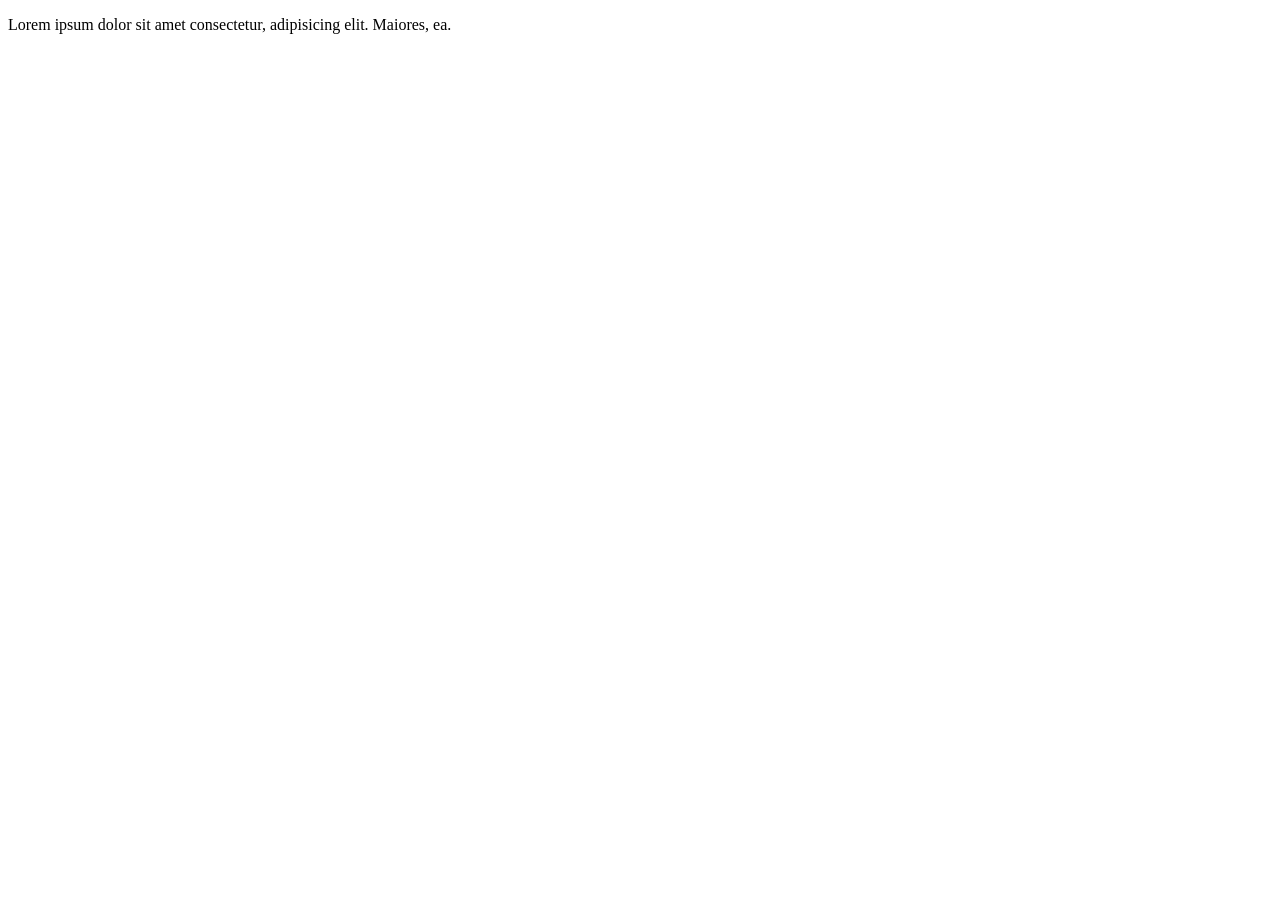
<file: hobby.html>
<!DOCTYPE html>
<html lang="en">
<head>
    <meta charset="UTF-8">
    <meta name="viewport" content="width=device-width, initial-scale=1.0">
    <title>Hobby Site</title>
    <link rel="stylesheet" href="style.css">
    <script src="script.js" defer></script>
</head>
<body class="hobby">
    <p>Lorem ipsum dolor sit amet consectetur, adipisicing elit. Maiores, ea.</p>
</body>
</html>
</file>
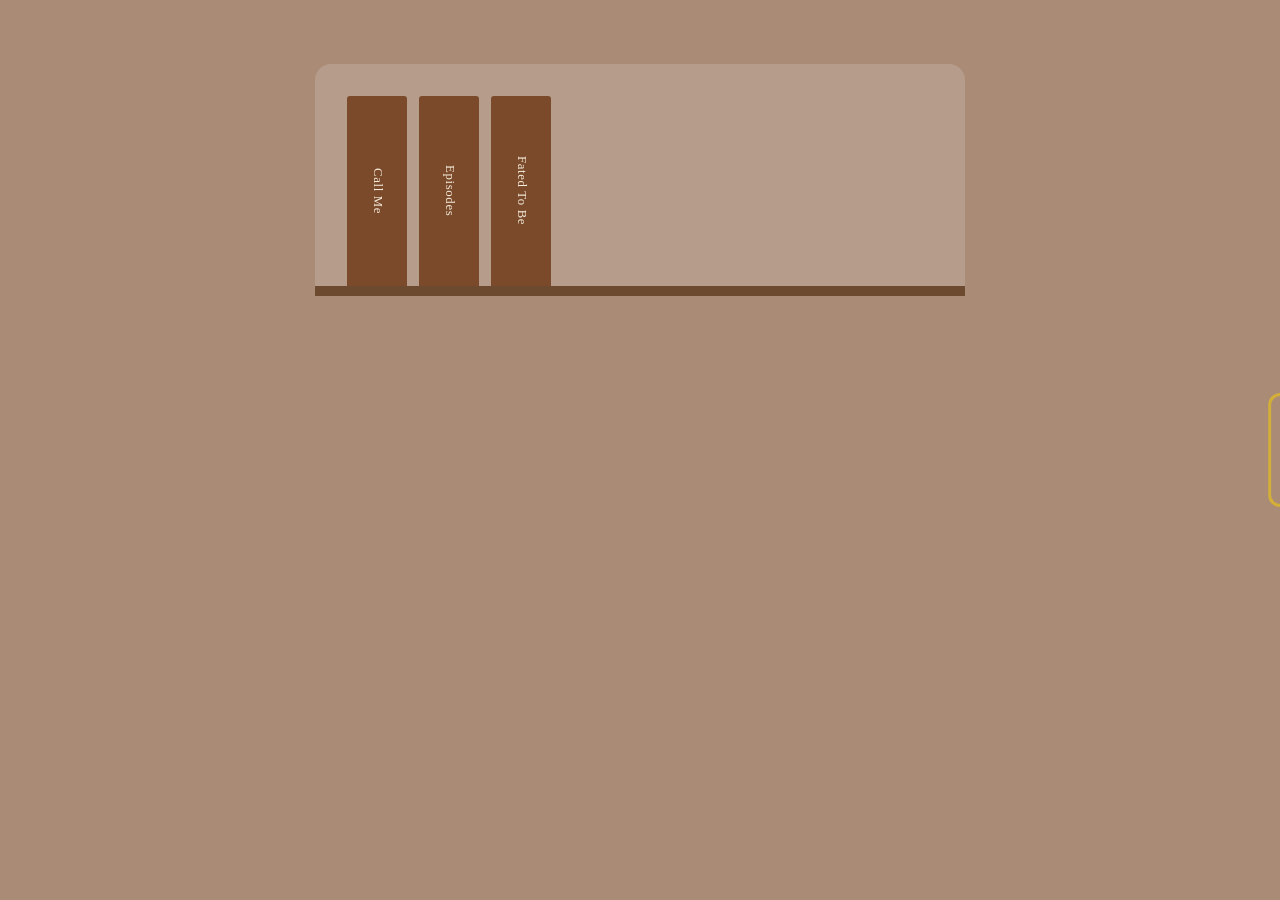
<file: library.html>
<!DOCTYPE html>
<html lang="en">
<head>
    <meta charset="UTF-8">
    <meta name="viewport" content="width=device-width, initial-scale=1.0">
    <title>library Archives</title>
    <link rel="stylesheet" href="style.css">
    <script src="script.js" defer></script>
</head>
<body class="page-library">
    <nav class="mobile-nav">
  <a href="index.html">Home</a>
</nav>
    <a href="index.html" class="pull-tab">
        <span class="tab-label">Back Home</span>
    </a>

    <div class="fade-wrapper">
    <div class="bookshelf">

        <div class="book-slot">
            <div class="book" id="book1">
                <div class="book-spine">
                    <!-- <img src="images/library/book1-spine.png" alt="Book 1 spine"> -->
                    <span class="spine-title">Call Me</span>
                </div>
                <div class="book-cover">
                    <!-- <img src="images/library/book1-cover.png" alt="Book 1 cover"> -->
                </div>
            </div>
        </div>

        <div class="book-slot">
            <div class="book" id="book2">
                <div class="book-spine">
                    <!-- <img src="images/library/book2-spine.png" alt="Book 2 spine"> -->
                    <span class="spine-title">Episodes</span>
                </div>
                <div class="book-cover">
                    <!-- <img src="images/library/book2-cover.png" alt="Book 2 cover"> -->
                </div>
            </div>
        </div>
        

        <div class="book-slot">
            <div class="book" id="book3">
                <div class="book-spine">
                    <!-- <img src="images/library/book2-spine.png" alt="Book 2 spine"> -->
                    <span class="spine-title">Fated To Be</span>
                </div>
                <div class="book-cover">
                    <!-- <img src="images/library/book2-cover.png" alt="Book 2 cover"> -->
                </div>
            </div>
        </div>


    </div>
</div>

<div class="book-flashcard" id="flashcard1">
  <button class="flashcard-close" aria-label="Close">×</button>
  <div class="flashcard-cover">
    <!-- <img src="images/library/book1-cover.png" alt="Book 1 cover"> -->
  </div>
  <div class="flashcard-info">
    <h3>Call Me</h3>
    <p class="flashcard-author">by Xel</p>
    <p class="flashcard-desc">What happens when a tired business man who overworked himself heads to a bar way out of his timely schedule? s</p>
    <a href="https://ellipsus.com/read/ktJkqi5ER9jlUjnnR1QNW/Call-Me" target="_blank" class="read-me-btn">Read Me Here!</a>
  </div>
</div>

<div class="book-flashcard" id="flashcard2">
  <button class="flashcard-close" aria-label="Close">×</button>
  <div class="flashcard-cover">
    <!-- <img src="images/library/book2-cover.png" alt="Book 2 cover"> -->
  </div>
  <div class="flashcard-info">
    <h3>Episodes</h3>
    <p class="flashcard-author">by Xel</p>
    <p class="flashcard-desc">A traumatic childhood leads into an even more unlucky life. In a spark of hope he finds a new friend, named Lucia. </p>
    <a href="https://ellipsus.com/read/17R2H6dhRuroZtHKrq8zqm/Episodes" target="_blank" class="read-me-btn">Read Me Here!</a>
  </div>
</div>

<div class="book-flashcard" id="flashcard3">
  <button class="flashcard-close" aria-label="Close">×</button>
  <div class="flashcard-cover">
    <!-- <img src="images/library/book2-cover.png" alt="Book 2 cover"> -->
  </div>
  <div class="flashcard-info">
    <h3>Fated To Be</h3>
    <p class="flashcard-author">by Xel</p>
    <p class="flashcard-desc">Prom starts in a month and a half. Dokja, Sooyoung and the others are going with their daily lives,
       unbeknowst to them about something that's forming in between the lines of their friendship. 
       Will they make the most out of prom? Or something else will happen? Read on! </p>
    <a href="https://ellipsus.com/read/17R2H6dhRuroZtHKrq8zqm/Episodes" target="_blank" class="read-me-btn">Read Me Here!</a>
  </div>
</div>

</body>
</html>

<!-- https://colorhunt.co/palette/1d4533f7eae0f9d2ba5e3122 -->
</file>
<file: style.css>
/* =====================================================
   GLOBAL STYLES
   (shared across every page, desktop + mobile)
   ===================================================== */

.mobile-nav {
  display: none;
}

.fade-wrapper {
  animation: fadeIn 0.8s ease-in;
  position: relative;
  z-index: 1;
}

* {
  box-sizing: border-box;
}

/* =====================================================
   GLOBAL KEYFRAMES
   ===================================================== */

@keyframes fadeIn {
  from { opacity: 0; }
  to   { opacity: 1; }
}

@keyframes blinkCursor {
  0%, 50%      { opacity: 1; }
  50.01%, 100% { opacity: 0; }
}


/* =====================================================
   MAINPAGE — DESKTOP
   ===================================================== */

body.mainpage {
  background-color: #000000;
  color: #ffffff;
}

/* ----- START: infoboxme + introbox ----- */

.mainpage .infoboxme {
  border-radius: 30px;
  padding: 1.1rem;
  background-color: rgba(0, 0, 0, 0.4);
  margin-top: 7.5rem;
  max-width: 490px;
  margin-left: auto;
  margin-right: auto;
  transition: transform 0.3s ease, background-color 0.8s ease;
}

.mainpage .introbox {
  border: 2px solid #b829f7;
  border-radius: 30px;
  box-shadow: 
    0 0 12px #b829f7, 
    0 0 24px rgba(184, 41, 247, 0.7),
    0 20px 40px rgba(0, 0, 0, 0.6);
  padding: 1.1rem;
  background-color: rgba(0, 0, 0, 0.4);
  margin-top: 7.5rem;
  max-width: 490px;
  margin-left: auto;
  margin-right: auto;
  transition: transform 0.3s ease, border-width 0.3s ease, box-shadow 0.3s ease,
              background-color 0.8s ease, border-color 0.8s ease;
}

.mainpage .infoboxme:hover {
  transform: translateY(-6px);
}

.mainpage .introbox:hover {
  transform: translateY(-6px);
  border-width: 4px;
  box-shadow: 
    0 0 20px #b829f7, 
    0 0 40px rgba(184, 41, 247, 0.9),
    0 20px 40px rgba(0, 0, 0, 0.6);
}

.mainpage .content-box {
  display: flex;
  flex-direction: column;
  gap: 0.75rem;
  align-items: center;
  text-align: center;
}

.mainpage .names {
  font-size: 38px;
  letter-spacing: 0.05em;
  margin-bottom: 0;
  font-family: "Audiowide", sans-serif;
  cursor: default;
  text-decoration: underline;
}

.mainpage .meinfo {
  font-size: 15px;
  margin-top: 0;
  text-decoration: underline;
  font-family: "Audiowide", sans-serif;
  cursor: default;
}

.mainpage .meinfo.typing::after,
.mainpage .meinfo.typed-done::after {
  content: '|';
  display: inline-block;
  margin-left: 2px;
  animation: blinkCursor 0.8s steps(1) infinite;
}

/* ----- END: infoboxme + introbox ----- */


/* ----- START: threecards + flip mechanism ----- */

.mainpage .threecards {
  display: flex;
  flex-direction: row;
  gap: 1.5rem;
  justify-content: center;
  max-width: 490px;
  margin: 3rem auto 0;
  flex-wrap: nowrap;
}

.mainpage .flip-card {
  perspective: 1000px;
  flex: 1;
  min-width: 0;
}

.mainpage .flip-card-inner {
  position: relative;
  width: 100%;
  height: 100%;
  min-height: 150px;
  transition: transform 0.4s ease;
  transform-style: preserve-3d;
}

@media (hover: hover) {
  .mainpage .flip-card:hover .flip-card-inner {
    transform: rotateY(180deg);
  }
}

.mainpage .flip-card.flipped .flip-card-inner {
  transform: rotateY(180deg);
}

.mainpage .flip-card-front,
.mainpage .flip-card-back {
  position: absolute;
  width: 100%;
  height: 100%;
  backface-visibility: hidden;
  display: flex;
  align-items: center;
  justify-content: center;
}

.mainpage .flip-card-back {
  transform: rotateY(180deg);
}

.mainpage .cardleft,
.mainpage .cardmiddle,
.mainpage .cardright,
.mainpage .cardleft-back,
.mainpage .cardmiddle-back,
.mainpage .cardright-back {
  border: 2px solid #b829f7;
  border-radius: 30px;
  box-shadow: 
    0 0 12px #b829f7, 
    0 0 24px rgba(184, 41, 247, 0.7),
    0 20px 40px rgba(0, 0, 0, 0.6);
  padding: 1.1rem;
  background-color: rgba(0, 0, 0, 0.4);
  transition: background-color 0.8s ease, border-color 0.8s ease;
}

.mainpage .cardleft:hover,
.mainpage .cardmiddle:hover,
.mainpage .cardright:hover {
  transform: translateY(-6px);
  border-width: 4px;
  box-shadow: 
    0 0 20px #b829f7, 
    0 0 40px rgba(184, 41, 247, 0.9),
    0 20px 40px rgba(0, 0, 0, 0.6);
}

body.mainpage.bg-active .cardleft:hover,
body.mainpage.bg-active .cardmiddle:hover,
body.mainpage.bg-active .cardright:hover {
  box-shadow: 
    0 0 20px #ffffff, 
    0 0 40px rgba(255, 255, 255, 0.7),
    0 20px 40px rgba(0, 0, 0, 0.6);
}

.mainpage .card-content {
  display: flex;
  flex-direction: column;
  align-items: center;
  text-align: center;
  gap: 0.5rem;
}

.mainpage .card-content h3 {
  margin: 0;
  font-family: "Audiowide", sans-serif;
  font-size: 1.1rem;
  color: #b829f7;
}

.mainpage .card-content p {
  margin: 0;
}

/* ----- END: threecards + flip mechanism ----- */


/* ----- START: pull tab ----- */

.mainpage .pull-tab {
  position: fixed;
  top: 50%;
  left: 0;
  transform: translateY(-50%) translateX(-100%);
  opacity: 0;
  background-color: #353839;
  border: 2px solid #b829f7;
  border-left: none;
  border-radius: 0 12px 12px 0;
  padding: 1rem 0.6rem;
  box-shadow: 0 0 12px #b829f7, 0 0 24px rgba(184, 41, 247, 0.7);
  cursor: pointer;
  text-decoration: none;
  color: #fff;
  writing-mode: vertical-rl;
  z-index: 100;
  animation: none;
}

.mainpage .pull-tab.ready {
  transition: transform 1.2s ease, box-shadow 0.3s ease, opacity 1.2s ease;
  transform: translateY(-50%) translateX(-70%);
  opacity: 1;
}

.mainpage .pull-tab:hover {
  transform: translateY(-50%) translateX(0%);
  box-shadow: 0 0 20px #b829f7, 0 0 40px rgba(184, 41, 247, 0.9);
}

/* ----- END: pull tab ----- */


/* ----- START: background toggle (image layer + trigger icon) ----- */

.mainpage .bg-image-layer {
  position: fixed;
  top: 0;
  left: 0;
  width: 100%;
  height: 100%;
  background-image: url('images/testimg.jpg');
  background-size: cover;
  background-position: center;
  background-repeat: no-repeat;
  opacity: 0;
  transition: opacity 0.8s ease;
  z-index: 0;
  pointer-events: none;
}

.mainpage .bg-image-layer.active {
  opacity: 1;
}

.mainpage .bg-toggle {
  position: fixed;
  top: 1rem;
  right: 1rem;
  width: 44px;
  height: 44px;
  background: none;
  border: none;
  cursor: pointer;
  display: flex;
  align-items: center;
  justify-content: center;
  z-index: 200;
  transition: transform 0.3s ease;
}

.mainpage .bg-toggle:hover {
  transform: scale(1.1);
}

.mainpage .bg-toggle img {
  width: 58px;
  height: 58px;
  image-rendering: pixelated;
}

/* ----- END: background toggle ----- */


/* ----- START: background-active state (border shifts purple -> white) ----- */

body.mainpage.bg-active .introbox,
body.mainpage.bg-active .cardleft,
body.mainpage.bg-active .cardmiddle,
body.mainpage.bg-active .cardright,
body.mainpage.bg-active .cardleft-back,
body.mainpage.bg-active .cardmiddle-back,
body.mainpage.bg-active .cardright-back {
  border-color: #ffffff;
  box-shadow: 
    0 0 12px #ffffff, 
    0 0 24px rgba(255, 255, 255, 0.5),
    0 20px 40px rgba(0, 0, 0, 0.6);
}

body.mainpage.bg-active .contactbox {
  border-color: #ffffff;
  box-shadow: 
    0 0 12px #ffffff, 
    0 0 24px rgba(255, 255, 255, 0.5),
    0 20px 40px rgba(0, 0, 0, 0.6);
}

body.mainpage.bg-active .contactbox:hover {
  box-shadow: 
    0 0 20px #ffffff, 
    0 0 40px rgba(255, 255, 255, 0.7),
    0 20px 40px rgba(0, 0, 0, 0.6);
}

body.mainpage.bg-active .todo-card {
  border-color: #ffffff;
  box-shadow: 
    0 0 12px #ffffff, 
    0 0 24px rgba(255, 255, 255, 0.5),
    0 20px 40px rgba(0, 0, 0, 0.6);
}

body.mainpage.bg-active .todo-card:hover {
  box-shadow: 
    0 0 20px #ffffff, 
    0 0 40px rgba(255, 255, 255, 0.7),
    0 20px 40px rgba(0, 0, 0, 0.6);
}

body.mainpage.bg-active .todo-list li {
  border-bottom-color: rgba(255, 255, 255, 0.3);
}

body.mainpage.bg-active .mobile-nav a {
  border-color: #ffffff;
  box-shadow: 
    0 0 12px #ffffff, 
    0 0 24px rgba(255, 255, 255, 0.5);
}

body.mainpage.bg-active .mobile-nav a:hover {
  box-shadow: 
    0 0 18px #ffffff, 
    0 0 32px rgba(255, 255, 255, 0.9);
}

/* ----- END: background-active state ----- */


/* ----- START: contact row ----- */

.mainpage .contactbox {
  display: grid;
  grid-template-columns: 1fr 1fr;
  gap: 0.9rem;
  max-width: 490px;
  margin: 2rem auto 0;
  padding: 1.1rem;
  border: 2px solid #b829f7;
  border-radius: 30px;
  box-shadow: 
    0 0 12px #b829f7, 
    0 0 24px rgba(184, 41, 247, 0.7),
    0 20px 40px rgba(0, 0, 0, 0.6);
  background-color: rgba(0, 0, 0, 0.4);
  transition: transform 0.3s ease, border-width 0.3s ease, box-shadow 0.3s ease,
              background-color 0.8s ease, border-color 0.8s ease;
}

.mainpage .contactbox:hover {
  transform: translateY(-6px);
  border-width: 4px;
  box-shadow: 
    0 0 20px #b829f7, 
    0 0 40px rgba(184, 41, 247, 0.9),
    0 20px 40px rgba(0, 0, 0, 0.6);
}

.mainpage .contact-link {
  display: flex;
  align-items: center;
  gap: 0.75rem;
  text-decoration: none;
  color: #ffffff;
  /* font-family: ; TODO: set your own font family here */
  font-size: 0.9rem;
  transition: opacity 0.2s ease;
  min-width: 0;
  overflow: hidden;
}

.mainpage .contact-link:hover {
  opacity: 0.7;
}

.mainpage .contact-link span {
  overflow: hidden;
  text-overflow: ellipsis;
  white-space: nowrap;
}

.mainpage .contact-link i {
  font-size: 1.4rem;
  color: #b829f7;
  width: 28px;
  text-align: center;
}

/* ----- END: contact row ----- */


/* ----- START: to-do card (JSON-driven, top-left) ----- */

.mainpage .todo-card {
  position: fixed;
  top: 1rem;
  left: 1rem;
  width: 220px;
  max-height: 260px;
  overflow-y: auto;
  border: 2px solid #b829f7;
  border-radius: 16px;
  box-shadow: 
    0 0 12px #b829f7, 
    0 0 24px rgba(184, 41, 247, 0.7),
    0 20px 40px rgba(0, 0, 0, 0.6);
  padding: 1rem;
  background-color: rgba(0, 0, 0, 0.4);
  z-index: 150;
  transition: transform 0.3s ease, border-width 0.3s ease, box-shadow 0.3s ease,
              background-color 0.8s ease, border-color 0.8s ease;
}

.mainpage .todo-card:hover {
  transform: translateY(-4px);
  border-width: 4px;
  box-shadow: 
    0 0 20px #b829f7, 
    0 0 40px rgba(184, 41, 247, 0.9),
    0 20px 40px rgba(0, 0, 0, 0.6);
}

.mainpage .todo-card h3 {
  margin: 0 0 0.6rem;
  font-family: "Audiowide", sans-serif;
  font-size: 0.95rem;
  color: #b829f7;
}

.mainpage .todo-list {
  list-style: none;
  margin: 0;
  padding: 0;
  font-family: -apple-system, BlinkMacSystemFont, sans-serif;
  font-size: 0.8rem;
}

.mainpage .todo-list li {
  padding: 0.35rem 0;
  border-bottom: 1px solid rgba(184, 41, 247, 0.3);
  display: flex;
  justify-content: space-between;
  gap: 0.5rem;
}

.mainpage .todo-list li:last-child {
  border-bottom: none;
}

.mainpage .todo-status {
  font-size: 0.7rem;
  color: rgba(255, 255, 255, 0.6);
  white-space: nowrap;
}

/* ----- END: to-do card ----- */


/* ----- START: mainpage mobile nav (desktop-hidden, shown in mobile section below) ----- */

.mobile-nav a {
  color: #b829f7;
  text-decoration: none;
  font-family: "Audiowide", sans-serif;
  font-size: 1rem;
  padding: 0.5rem 1.2rem;
  border: 2px solid #b829f7;
  border-radius: 8px;
  box-shadow: 
    0 0 12px #b829f7, 
    0 0 24px rgba(184, 41, 247, 0.7);
  transition: transform 0.3s ease, border-width 0.3s ease, box-shadow 0.3s ease,
              border-color 0.8s ease;
}

.mobile-nav a:hover {
  transform: translateY(-2px);
  border-width: 3px;
  box-shadow: 
    0 0 18px #b829f7, 
    0 0 32px rgba(184, 41, 247, 0.9);
}

/* ----- END: mainpage mobile nav ----- */


/* =====================================================
   LIBRARY — DESKTOP
   ===================================================== */

body.page-library {
  background-color: #A98B76;
  color: #1D4533;
}

.page-library .mobile-nav a {
  color: #1D4533;
  border-color: #D4AF37;
  box-shadow: 
    0 0 12px #D4AF37, 
    0 0 24px rgba(212, 175, 55, 0.7);
}

.page-library .mobile-nav a:hover {
  box-shadow: 
    0 0 18px #D4AF37, 
    0 0 32px rgba(212, 175, 55, 0.9);
}

/* ----- START: library pull tab ----- */

.page-library .pull-tab {
  position: fixed;
  top: 50%;
  right: 0;
  transform: translateY(-50%) translateX(100%);
  opacity: 0;
  background-color: #A98B76;
  border: 3px solid #D4AF37;
  border-right: none;
  border-radius: 12px 0 0 12px;
  padding: 1rem 0.6rem;
  cursor: pointer;
  text-decoration: none;
  color: #1D4533;
  writing-mode: vertical-rl;
  z-index: 100;
  animation: none;
}

.page-library .pull-tab.ready {
  transition: transform 1.2s ease, opacity 1.2s ease;
  transform: translateY(-50%) translateX(70%);
  opacity: 1;
}

.page-library .pull-tab:hover {
  transform: translateY(-50%) translateX(0%);
}

/* ----- END: library pull tab ----- */


/* ----- START: bookshelf ----- */

.page-library .bookshelf {
  display: flex;
  align-items: flex-end;
  gap: 12px;
  padding: 2rem 2rem 0;
  border-bottom: 10px solid #6b4a30;
  max-width: 650px;
  margin: 4rem auto 0;
  background-color: rgba(255, 255, 255, 0.15);
  border-radius: 16px 16px 0 0;
}

.page-library .book-slot {
  perspective: 1000px;
  width: 60px;
  flex-shrink: 0;
}

.page-library .book {
  width: 60px;
  height: 190px;
  position: relative;
  transform-style: preserve-3d;
  transition: transform 0.6s ease;
  cursor: pointer;
}

.page-library .book.revealed {
  transform: rotateY(180deg) translateX(40px);
}

.page-library .book-spine,
.page-library .book-cover {
  position: absolute;
  width: 100%;
  height: 100%;
  backface-visibility: hidden;
  border-radius: 3px 3px 0 0;
  display: flex;
  align-items: center;
  justify-content: center;
}

.page-library .book-spine {
  background-color: #7a4a2b;
  writing-mode: vertical-rl;
}

.page-library .spine-title {
  color: #f4ead9;
  font-size: 0.8rem;
  letter-spacing: 0.05em;
}

.page-library .book-cover {
  background-color: #9c6b3f;
  transform: rotateY(180deg);
  width: 140px;
}

/* ----- END: bookshelf ----- */


/* ----- START: flashcard ----- */

.page-library .book-flashcard {
  display: none;
  position: fixed;
  top: 50%;
  right: 5%;
  transform: translateY(-50%);
  width: 260px;
  background-color: #A98B76;
  border: 3px solid #D4AF37;
  border-radius: 16px;
  padding: 1.2rem;
  box-shadow: 0 10px 30px rgba(0, 0, 0, 0.4);
  z-index: 300;
}

.page-library .book-flashcard.active {
  display: block;
}

.page-library .flashcard-close {
  position: absolute;
  top: 0.5rem;
  right: 0.7rem;
  background: none;
  border: none;
  font-size: 1.2rem;
  color: #1D4533;
  cursor: pointer;
}

.page-library .flashcard-cover {
  width: 100%;
  height: 280px;
  background-color: #9c6b3f;
  border-radius: 8px;
  margin-bottom: 0.8rem;
}

.page-library .flashcard-info h3 {
  margin: 0 0 0.3rem;
  color: #1D4533;
}

.page-library .flashcard-author {
  font-size: 0.85rem;
  color: #1D4533;
  margin: 0 0 0.6rem;
  font-style: italic;
}

.page-library .flashcard-desc {
  font-size: 0.85rem;
  color: #1D4533;
  margin: 0 0 1rem;
}

.page-library .read-me-btn {
  display: inline-block;
  background-color: #D4AF37;
  color: #1D4533;
  text-decoration: none;
  padding: 0.5rem 1rem;
  border-radius: 8px;
  font-size: 0.85rem;
  font-weight: bold;
  transition: opacity 0.2s ease;
}

.page-library .read-me-btn:hover {
  opacity: 0.8;
}

/* ----- END: flashcard ----- */


/* =====================================================
   HOBBY — DESKTOP
   (placeholder — not yet built)
   ===================================================== */



/* =====================================================
   MOBILE STYLES — 768px and below
   ===================================================== */

@media (max-width: 768px) {

  /* ----- START: mobile nav (shared shell, colors overridden per-page below) ----- */

  .mobile-nav {
    display: flex;
    justify-content: center;
    position: sticky;
    top: 0;
    padding: 0.8rem;
    z-index: 200;
  }

  .mainpage .mobile-nav {
    background-color: transparent;
  }

  /* ----- END: mobile nav ----- */


  /* ----- START: hide desktop pull-tabs on mobile ----- */

  .mainpage .pull-tab,
  .page-library .pull-tab {
    display: none;
  }

  /* ----- END: hide desktop pull-tabs ----- */


  /* ----- START: mainpage mobile adjustments ----- */

  .mainpage .infoboxme,
  .mainpage .introbox {
    margin-top: 3rem;
    max-width: 90%;
    padding: 1rem;
  }

  .mainpage .names {
    font-size: 32px;
  }

  .mainpage .meinfo {
    font-size: 16px;
  }

  .mainpage .threecards {
    flex-direction: column;
    max-width: 90%;
    margin-top: 2rem;
  }

  .mainpage .cardleft,
  .mainpage .cardmiddle,
  .mainpage .cardright {
    padding: 1rem;
  }

  .mainpage .pull-tab {
    padding: 0.7rem 0.45rem;
    font-size: 0.85rem;
  }

  /* ----- END: mainpage mobile adjustments ----- */


  /* ----- START: mainpage bg-toggle mobile adjustments ----- */
  /* shrink the toggle icon slightly + pull it in from the edge
     so it doesn't sit too close to the mobile-nav bar */

  .mainpage .bg-toggle {
    top: 0.6rem;
    right: 0.6rem;
    width: 36px;
    height: 36px;
  }

  .mainpage .bg-toggle img {
    width: 42px;
    height: 42px;
  }

  /* ----- END: mainpage bg-toggle mobile adjustments ----- */


  /* ----- START: mainpage contactbox mobile adjustments ----- */
  /* keeps the 2x2 grid, just narrows the card and shrinks text
     slightly so labels don't wrap awkwardly on small screens */

  .mainpage .contactbox {
    max-width: 90%;
    padding: 0.9rem;
    gap: 0.7rem;
  }

  .mainpage .contact-link {
    font-size: 0.78rem;
    gap: 0.5rem;
  }

  .mainpage .contact-link i {
    font-size: 1.2rem;
    width: 22px;
  }

  /* ----- END: mainpage contactbox mobile adjustments ----- */


  /* ----- START: mainpage todo-card mobile adjustments ----- */
  /* the fixed top-left card would otherwise sit awkwardly under
     the sticky mobile-nav bar and eat too much width, so it is
     repositioned to sit below the nav, centered, narrower, and
     shorter (with its own internal scroll) rather than floating */

  .mainpage .todo-card {
    position: static;
    width: 90%;
    max-width: 90%;
    max-height: 160px;
    margin: 1rem auto 0;
    top: auto;
    left: auto;
  }

  /* ----- END: mainpage todo-card mobile adjustments ----- */


  /* ----- START: library mobile adjustments ----- */

  .page-library .mobile-nav {
    background-color: #A98B76;
  }

  .page-library .infoboxme,
  .page-library .introbox {
    max-width: 90%;
    padding: 1rem;
  }

  .page-library .pull-tab {
    padding: 0.7rem 0.45rem;
    font-size: 0.85rem;
  }

  /* ----- END: library mobile adjustments ----- */

}


/* =====================================================
   MOBILE STYLES — 400px and below (smallest phones)
   ===================================================== */

@media (max-width: 400px) {

  .mainpage .names {
    font-size: 26px;
  }

  /* ----- START: todo-card, even smaller phones ----- */

  .mainpage .todo-card {
    max-height: 130px;
  }

  .mainpage .todo-card h3 {
    font-size: 0.85rem;
  }

  .mainpage .todo-list {
    font-size: 0.72rem;
  }

  /* ----- END: todo-card ----- */

}
</file>
